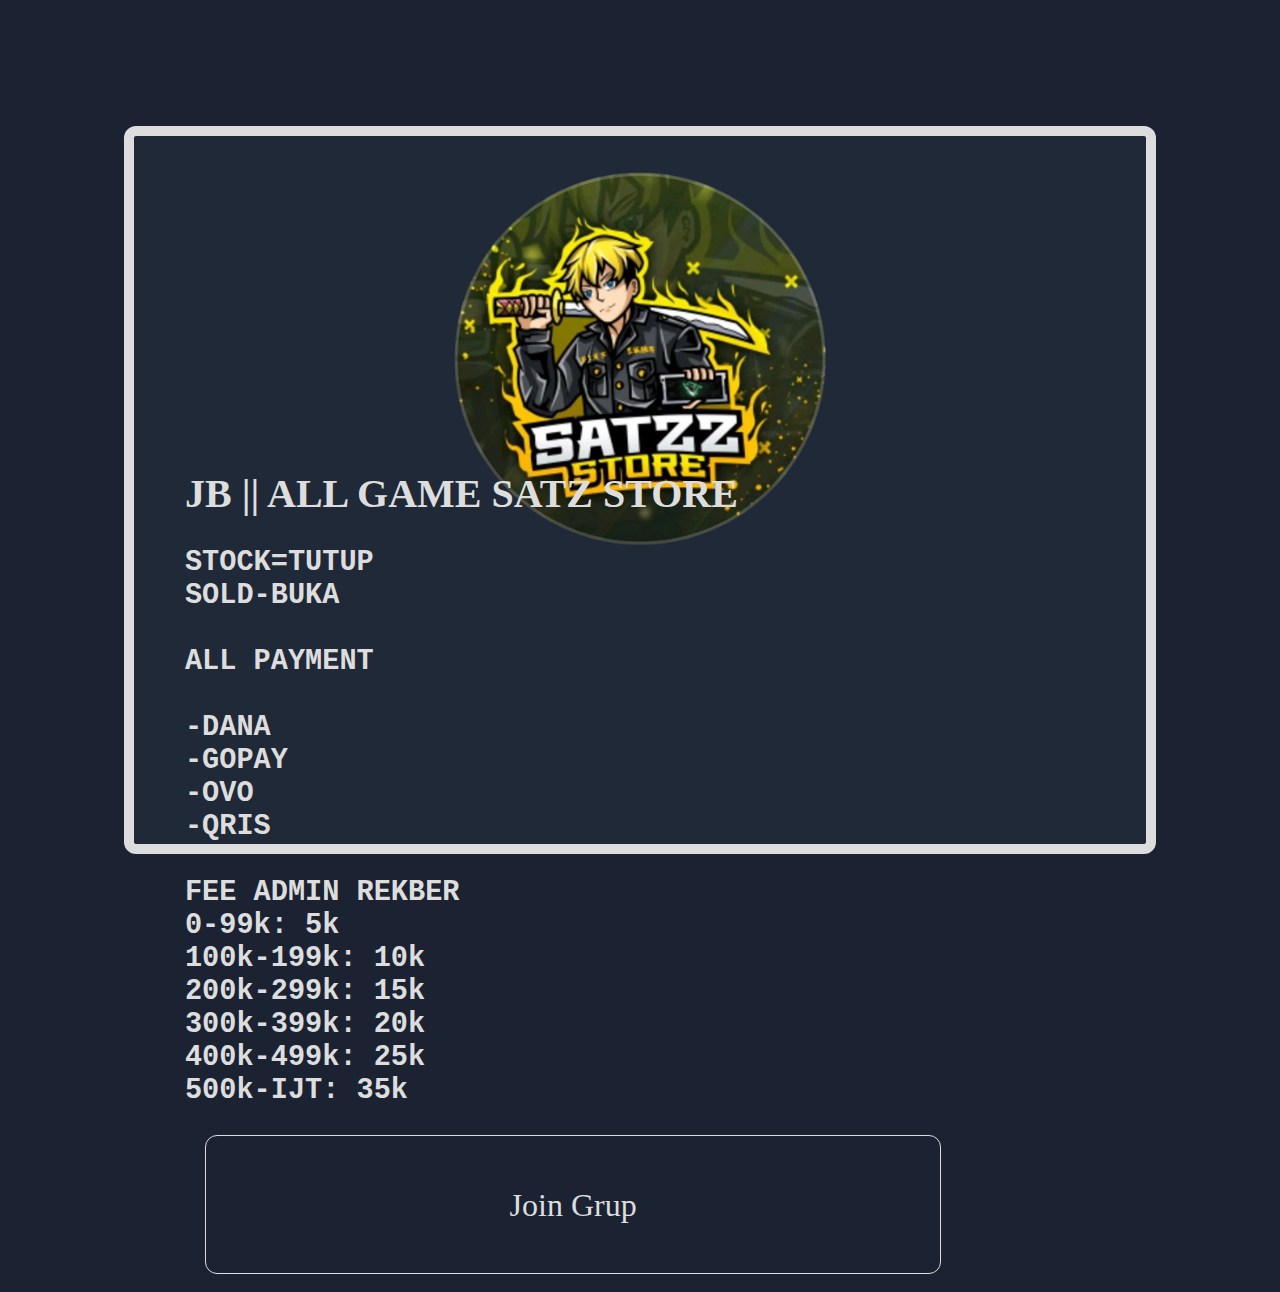
<file: index.html>
<html>
<head>
 <link rel="stylesheet" href="Satya.css">
  
</head>
<body>
  <div id="satya">
    <br>
    <img src="satya.png">
    <br>
    <br>
    <h1 id="title">JB || ALL GAME SATZ STORE</h1>
    <h1 id="desc">
    <pre>
STOCK=TUTUP
SOLD-BUKA

ALL PAYMENT

-DANA
-GOPAY
-OVO
-QRIS

FEE ADMIN REKBER
0-99k: 5k
100k-199k: 10k
200k-299k: 15k
300k-399k: 20k
400k-499k: 25k
500k-IJT: 35k

</pre>
    </h1>
  <br>
  <a id="join" href="https://id.m.wikipedia.org/wiki/Penis">Join Grup</a>
  </div>
  
</body>
  
</html>
</file>
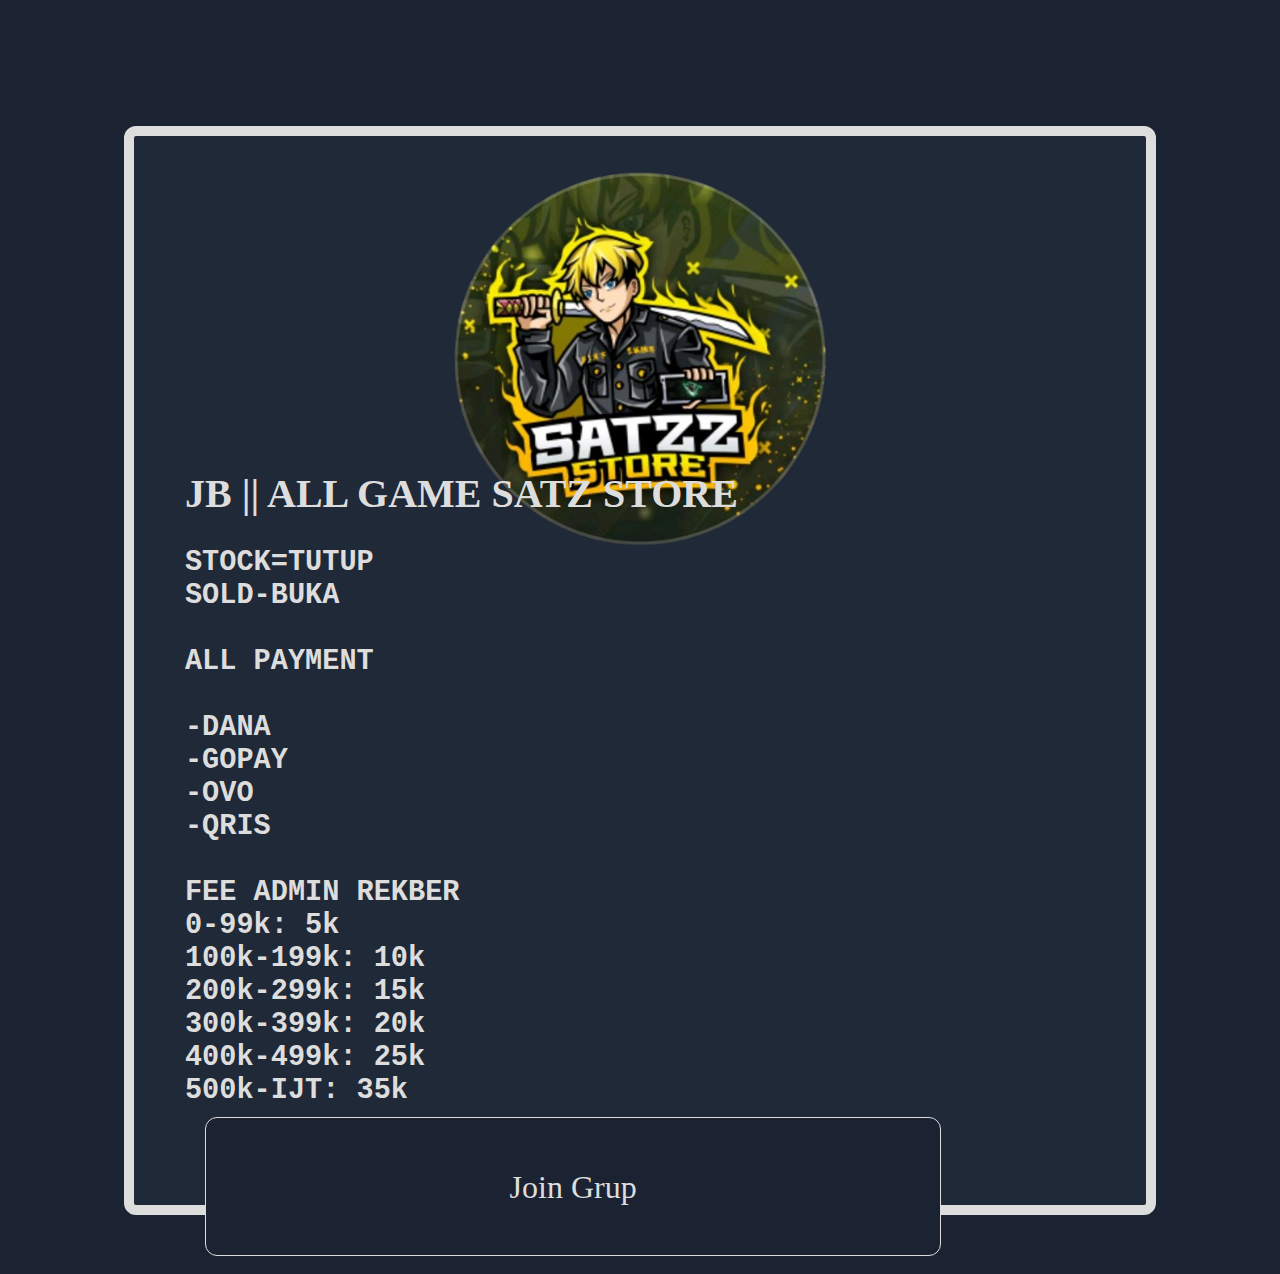
<file: Satya.html>
<!DOCTYPE html>
<html>
<head>
 <link rel="stylesheet" href="Satya.css">
  
</head>
<body>
  <div id="satya">
    <br>
    <img src="satya.png">
    <br>
    <br>
    <h1 id="title">JB || ALL GAME SATZ STORE</h1>
    <h1 id="desc">
    <pre>
STOCK=TUTUP
SOLD-BUKA

ALL PAYMENT

-DANA
-GOPAY
-OVO
-QRIS

FEE ADMIN REKBER
0-99k: 5k
100k-199k: 10k
200k-299k: 15k
300k-399k: 20k
400k-499k: 25k
500k-IJT: 35k

</pre>
    </h1>
  <a id="join" href="https://id.m.wikipedia.org/wiki/Penis">Join Grup</a>
  
  </div>
  
</body>
  
</html>
</file>
<file: Satya.css>
#satya{
  background-color: #202938;
  width: 80%;
  height:80%;
  margin-top: 10%;
  margin-left:auto;
  margin-right: auto;
  border-radius: 12px;
  
  border-width: 10px;
  border-style: solid;
  border-color: #ddd;
  
  
}
img{
  width: 40%;
  display: block;
  margin-left: 30%;
  margin-bottom: -15%;
}
#title{
  color: #ddd;
  font-size:250%;
  margin-left: 5%;
}
body{
  background-color: #1b2333;
}
#desc{
  font-size:220%;
  margin-left: 5%;
  color: #ddd;
  
}
#join{
  text-decoration: none;
  background-color:#1b2333;
  padding: 5% 30%;
  color: #ddd;
  border-color: #ddd;
  border-style: solid;
  border-width: 1px;
  border-radius:12px;
  margin-left: 7%;
  font-size: 200%;
  
}
</file>
